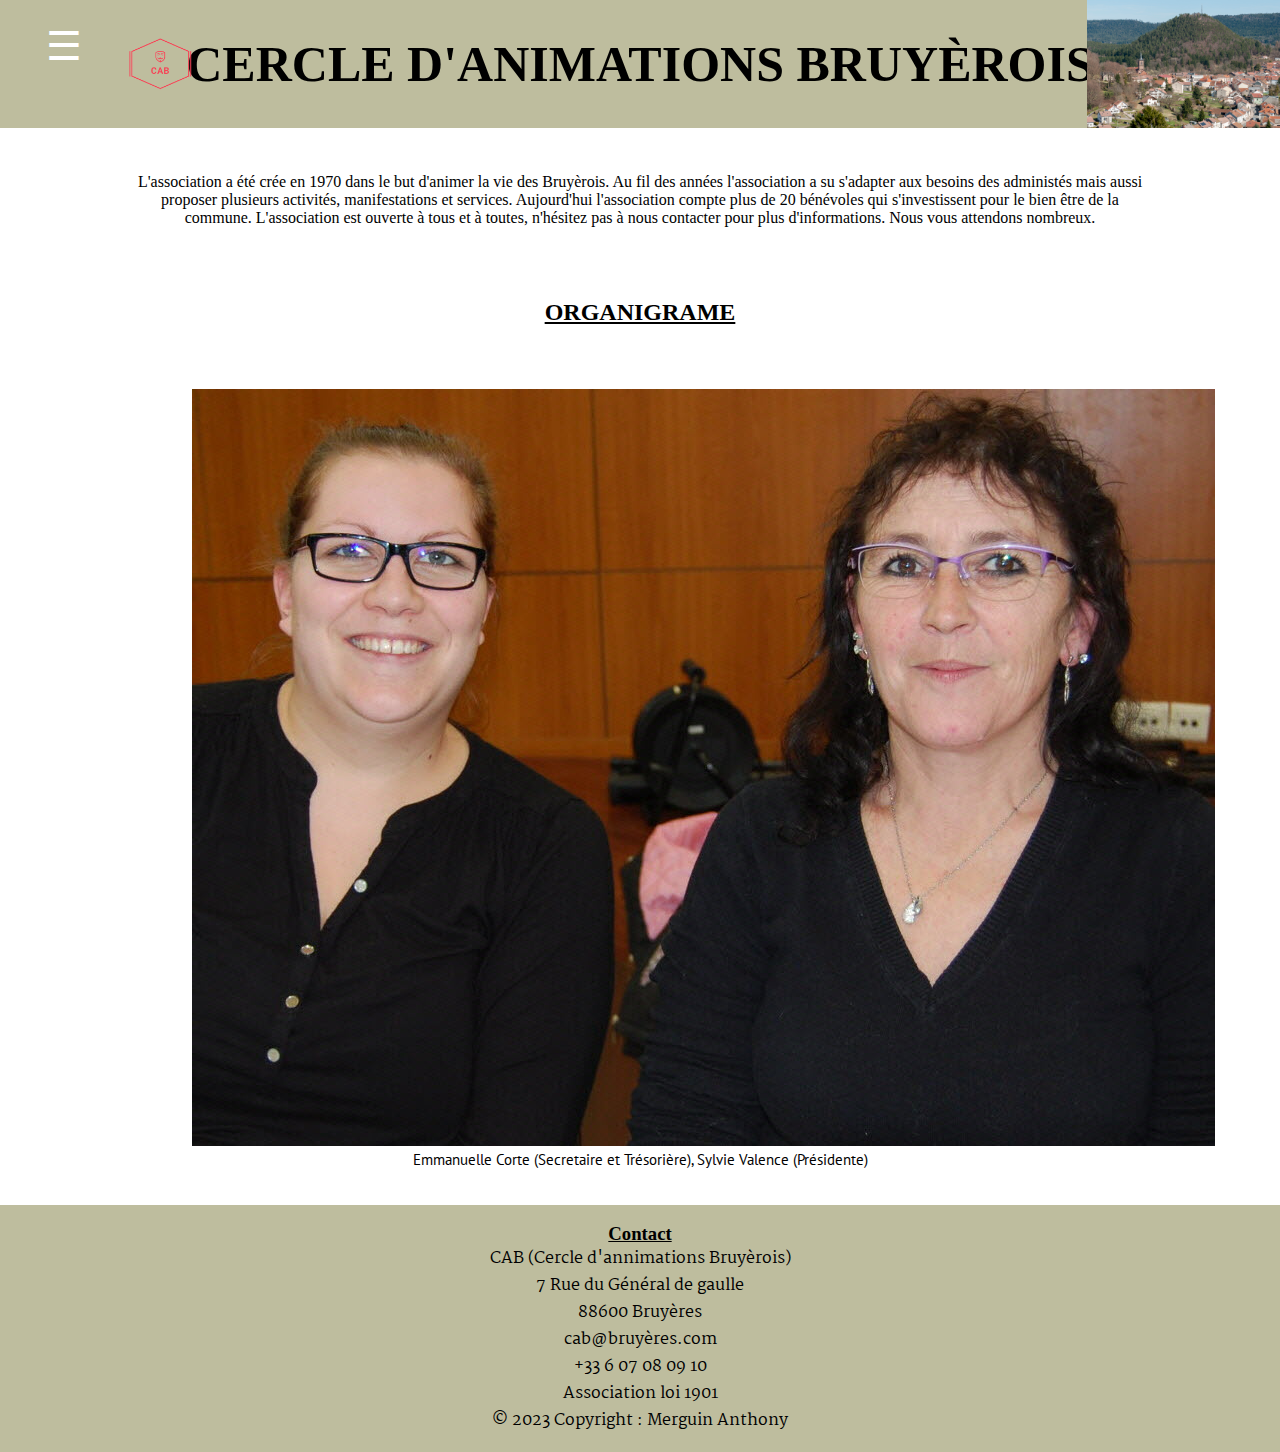
<file: index.html>
<!DOCTYPE html>
<html lang="fr">
  <head>
    <meta charset="UTF-8" />
    <meta http-equiv="X-UA-Compatible" content="IE=edge" />
    <meta name="viewport" content="width=device-width, initial-scale=1.0" />
    <meta
      name="description"
      content="Association qui pour but d'animer la vie des Bruyèrois."
    />
    <meta
      name="keywords"
      content="association, Bruyères, Bruyèrois, activités, manifestations"
    />
    <meta name="author" content="Anthony Merguin" />
    <link rel="stylesheet" href="Styles/style.css" />
    <link
      rel="shortcut icon"
      href="Templates/Pics/logo-CAB.png"
      type="image/x-icon"
    />
    <link
      href="https://cdn.jsdelivr.net/npm/bootstrap@5.3.0-alpha1/dist/css/bootstrap.min.css"
      rel="stylesheet"
      integrity="sha384-GLhlTQ8iRABdZLl6O3oVMWSktQOp6b7In1Zl3/Jr59b6EGGoI1aFkw7cmDA6j6gD"
      crossorigin="anonymous"
    />
    <title>Cercle D'animations Bruyèrois</title>
  </head>
  <body>
    <!-- START HEADER -->
    <header>
      <div class="container-favicon">
        <img id="cab" src="Templates/Pics/logo-CAB.png" alt="Photo du logo" />
        <h1>Cercle D'animations Bruyèrois</h1>
      </div>
    </header>
    <!-- END HEADER -->
    <!-- START MAIN -->
    <main>
      <!-- HOME PICTURE -->
      <img
        src="Templates/Pics/Bruyères-Vosges-09.jpg"
        alt="Paysages bruyèrois"
        id="main-img"
      />
      <!-- DESCRIPTION -->
      <section class="description">
        <p class="text-justify text-center">
          L'association a été crée en 1970 dans le but d'animer la vie des
          Bruyèrois. Au fil des années l'association a su s'adapter aux besoins
          des administés mais aussi proposer plusieurs activités, manifestations
          et services. Aujourd'hui l'association compte plus de 20 bénévoles qui
          s'investissent pour le bien être de la commune. L'association est
          ouverte à tous et à toutes, n'hésitez pas à nous contacter pour plus
          d'informations. Nous vous attendons nombreux.
        </p>
      </section>
      <!-- START NAV -->
      <nav class="container-nav">
        <label for="toggle">☰</label>
        <input type="checkbox" id="toggle" />
        <div class="element-nav">
          <a class="nav-item" href="index.html">Accueil</a>
          <a class="nav-item" href="expression.html">manifestations</a>
          <a class="nav-item" href="event.html">Evènements</a>
          <a class="nav-item" href="service.html">Services</a>
          <a class="nav-item" href="contact.html">Contactez-nous</a>
        </div>
      </nav>
      <!-- ORGANIZATIONAL CHART -->
      <section class="organizational-chart">
        <h2>Organigrame</h2>
        <div class="card border-light">
          <div class="card-header">
            <!-- ORGANIZATIONAL CHART PICTURE -->
            <img
              class="card-img-top"
              src="Templates/Pics/présantation-bureau.jpg"
              alt="Card image cap"
            />
          </div>
          <!-- ORGANIZATIONAL CHART TEXT -->
          <div class="card-body">
            <p class="card-text">
              Emmanuelle Corte (Secretaire et Trésorière), Sylvie Valence
              (Présidente)
            </p>
          </div>
        </div>
      </section>
    </main>
    <!-- END MAIN -->
    <!-- START FOOTER -->
    <footer>
      <!-- CONTACT -->
      <section class="adress">
        <h3>Contact</h3>
        <p>CAB (Cercle d'annimations Bruyèrois)</p>
        <p>7 Rue du Général de gaulle</p>
        <p>88600 Bruyères</p>
        <p>cab@bruyères.com</p>
        <p>+33 6 07 08 09 10</p>
        <p>Association loi 1901</p>
        <p>© 2023 Copyright : Merguin Anthony</p>
      </section>
    </footer>
    <!-- END FOOTER -->
  </body>
</html>
</file>
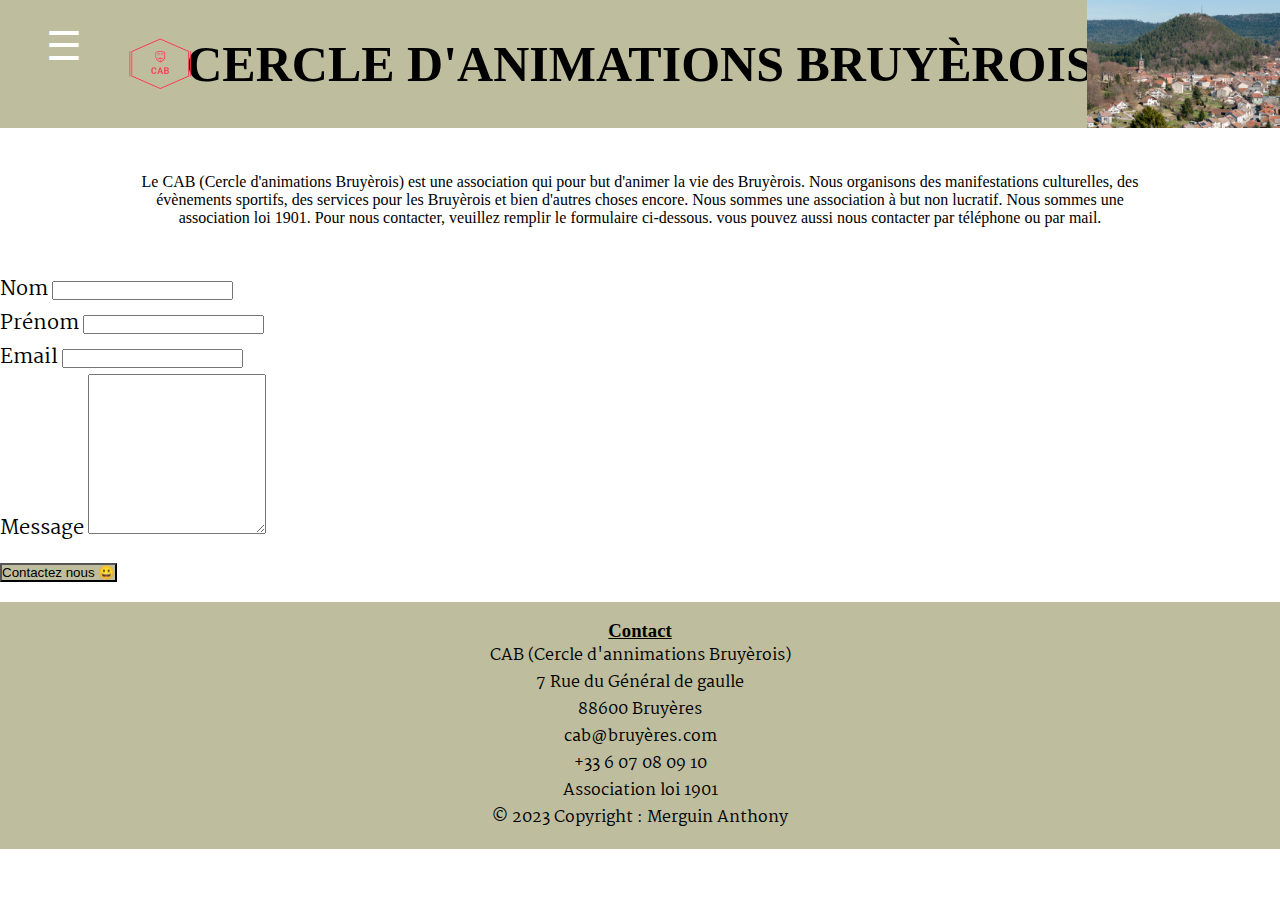
<file: contact.html>
<!DOCTYPE html>
<html lang="fr">
  <head>
    <meta charset="UTF-8" />
    <meta http-equiv="X-UA-Compatible" content="IE=edge" />
    <meta name="viewport" content="width=device-width, initial-scale=1.0" />
    <meta
      name="description"
      content="Association qui pour but d'animer la vie des Bruyèrois."
    />
    <meta
      name="keywords"
      content="association, Bruyères, Bruyèrois, activités, manifestations"
    />
    <meta name="author" content="Anthony Merguin" />
    <link rel="stylesheet" href="Styles/style.css" />
    <link
      rel="shortcut icon"
      href="Templates/Pics/logo-CAB.png"
      type="image/x-icon"
    />
    <link
      href="https://cdn.jsdelivr.net/npm/bootstrap@5.3.0-alpha1/dist/css/bootstrap.min.css"
      rel="stylesheet"
      integrity="sha384-GLhlTQ8iRABdZLl6O3oVMWSktQOp6b7In1Zl3/Jr59b6EGGoI1aFkw7cmDA6j6gD"
      crossorigin="anonymous"
    />
    <title>Cercle D'animations Bruyèrois</title>
  </head>
  <body>
    <!-- START HEADER -->
    <header>
      <div class="container-favicon">
        <img id="cab" src="Templates/Pics/logo-CAB.png" alt="Photo du logo" />
        <h1>Cercle D'animations Bruyèrois</h1>
      </div>
    </header>
    <!-- END HEADER -->
    <!-- START MAIN -->
    <main>
      <!-- HOME PICTURE -->
      <img
        src="Templates/Pics/Bruyères-Vosges-09.jpg"
        alt="Paysages bruyèrois"
        id="main-img"
      />
      <!-- DEFINITION -->
      <section class="description">
        <p>
          Le CAB (Cercle d'animations Bruyèrois) est une association qui pour
          but d'animer la vie des Bruyèrois. Nous organisons des manifestations
          culturelles, des évènements sportifs, des services pour les Bruyèrois
          et bien d'autres choses encore. Nous sommes une association à but non
          lucratif. Nous sommes une association loi 1901. Pour nous contacter,
          veuillez remplir le formulaire ci-dessous. vous pouvez aussi nous
          contacter par téléphone ou par mail.
        </p>
      </section>
      <!-- START NAV -->
      <nav class="container-nav">
        <label for="toggle">☰</label>
        <input type="checkbox" id="toggle" />
        <div class="element-nav">
          <a class="nav-item" href="index.html">Accueil</a>
          <a class="nav-item" href="expression.html">manifestations</a>
          <a class="nav-item" href="event.html">Evènements</a>
          <a class="nav-item" href="service.html">Services</a>
          <a class="nav-item" href="contact.html">Contactez-nous</a>
        </div>
      </nav>
      <!-- FORM -->
      <div class="container container-form">
        <form action="traitement.php" method="post">
          <!-- FirstName input -->
          <div>
            <label class="form-label" for="name">Nom</label>
            <input class="form-control" id="name" type="text" />
          </div>
          <!-- LastName input -->
          <div>
            <label class="form-label" for="name">Prénom</label>
            <input class="form-control" id="name" type="text" />
          </div>
          <!-- Email -->
          <div>
            <label class="form-label" for="emailAddress">Email</label>
            <input class="form-control" id="emailAddress" type="email" />
          </div>
          <!-- Message -->
          <div>
            <label class="form-label" for="message">Message</label>
            <textarea
              class="form-control"
              id="message"
              type="text"
              style="height: 10rem"
            ></textarea>
          </div>
          <!-- submit button -->
          <button
            class="btn"
            href="contact.html"
            role="button"
            style="background-color: #bebd9e; margin-bottom: 20px"
          >
            Contactez nous &#128512;
          </button>
        </form>
      </div>
    </main>
    <!-- END MAIN -->
    <!-- START FOOTER -->
    <footer>
      <!-- CONTACT -->
      <section class="address address-contact">
        <h3>Contact</h3>
        <p>CAB (Cercle d'annimations Bruyèrois)</p>
        <p>7 Rue du Général de gaulle</p>
        <p>88600 Bruyères</p>
        <p>cab@bruyères.com</p>
        <p>+33 6 07 08 09 10</p>
        <p>Association loi 1901</p>
        <p class="Copyright">© 2023 Copyright : Merguin Anthony</p>
      </section>
    </footer>
    <!-- END FOOTER -->
  </body>
</html>
</file>
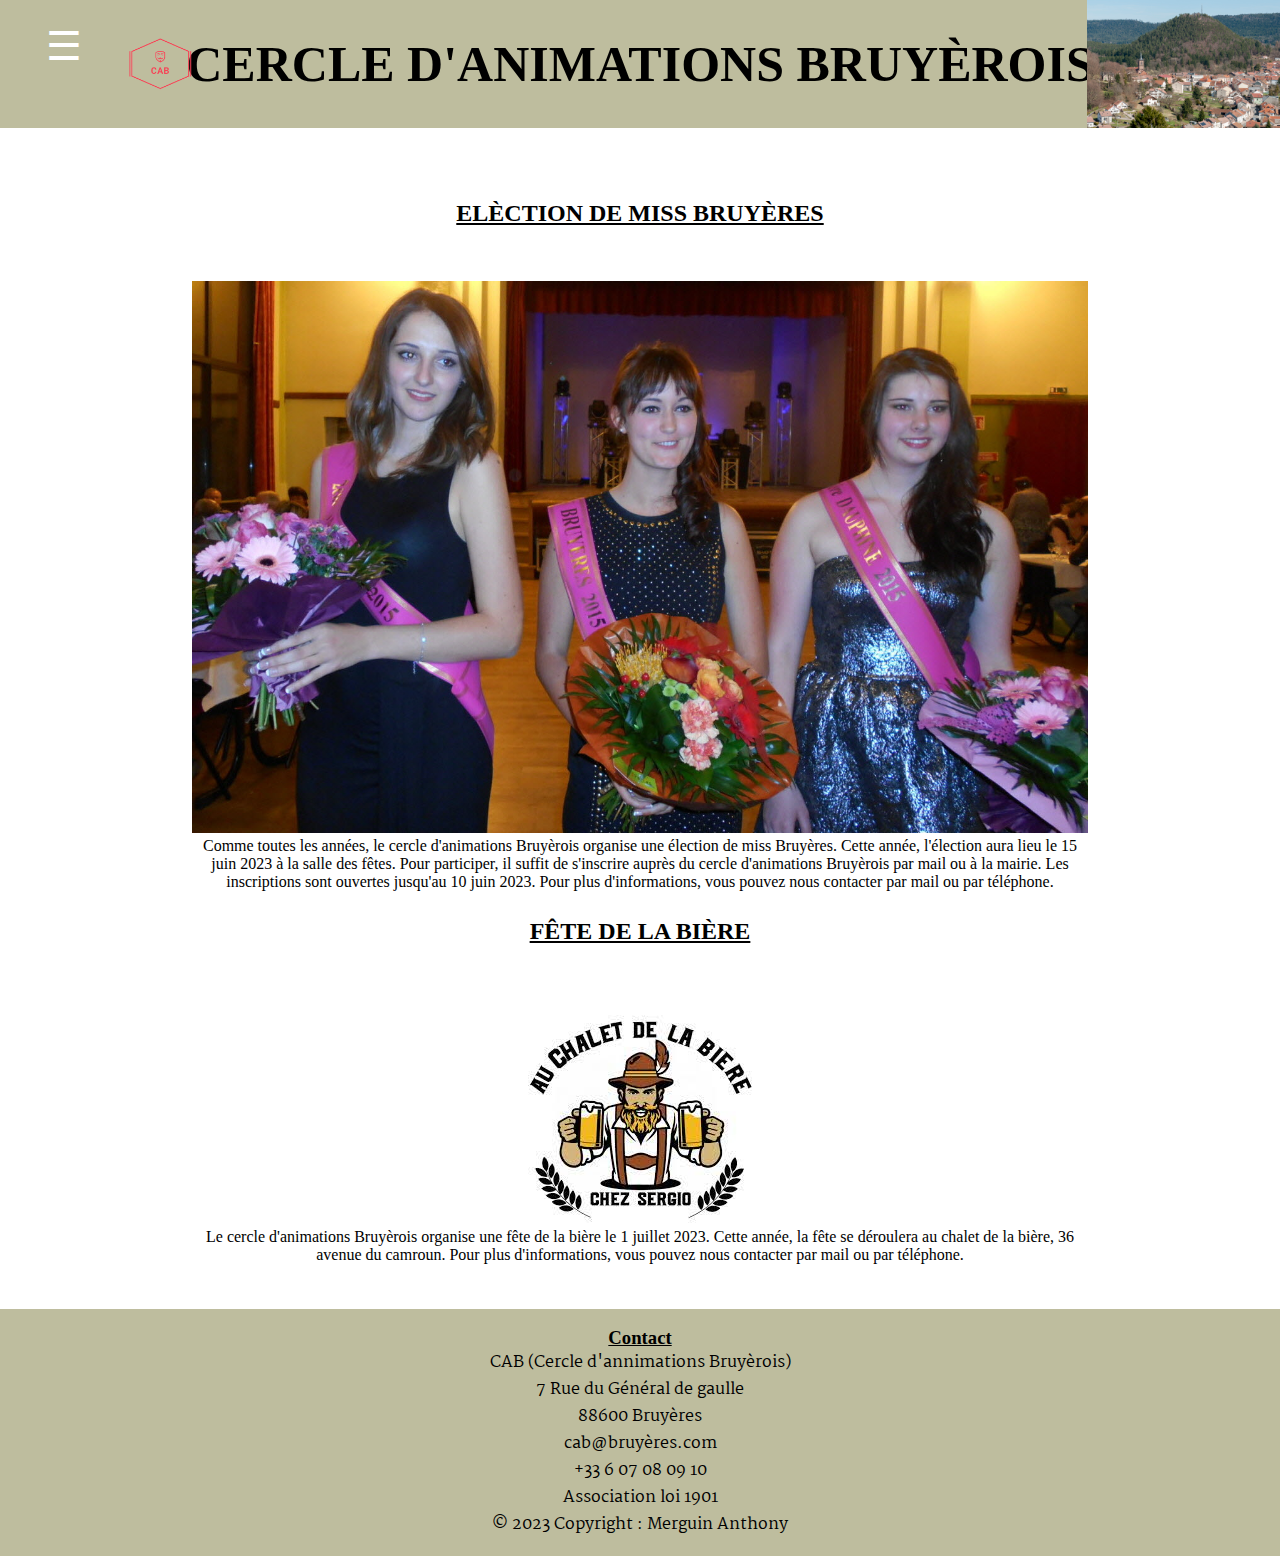
<file: event.html>
<!DOCTYPE html>
<html lang="fr">
  <head>
    <meta charset="UTF-8" />
    <meta http-equiv="X-UA-Compatible" content="IE=edge" />
    <meta name="viewport" content="width=device-width, initial-scale=1.0" />
    <meta
      name="description"
      content="Association qui pour but d'animer la vie des Bruyèrois."
    />
    <meta
      name="keywords"
      content="association, Bruyères, Bruyèrois, activités, manifestations"
    />
    <meta name="author" content="Anthony Merguin" />
    <link rel="stylesheet" href="Styles/style.css" />
    <link
      rel="shortcut icon"
      href="Templates/Pics/logo-CAB.png"
      type="image/x-icon"
    />
    <link
      href="https://cdn.jsdelivr.net/npm/bootstrap@5.3.0-alpha1/dist/css/bootstrap.min.css"
      rel="stylesheet"
      integrity="sha384-GLhlTQ8iRABdZLl6O3oVMWSktQOp6b7In1Zl3/Jr59b6EGGoI1aFkw7cmDA6j6gD"
      crossorigin="anonymous"
    />
    <title>Cercle D'animations Bruyèrois</title>
  </head>
  <body>
    <!-- START HEADER -->
    <header>
      <div class="container-favicon">
        <img id="cab" src="Templates/Pics/logo-CAB.png" alt="Photo du logo" />
        <h1>Cercle D'animations Bruyèrois</h1>
      </div>
    </header>
    <!-- END HEADER -->
    <!-- START MAIN -->
    <main>
      <!-- HOME PICTURE -->
      <img
        src="Templates/Pics/Bruyères-Vosges-09.jpg"
        alt="Paysages bruyèrois"
        id="main-img"
      />
      <!-- START NAV -->
      <nav class="container-nav">
        <label for="toggle">☰</label>
        <input type="checkbox" id="toggle" />
        <div class="element-nav">
          <a class="nav-item" href="index.html">Accueil</a>
          <a class="nav-item" href="expression.html">manifestations</a>
          <a class="nav-item" href="event.html">Evènements</a>
          <a class="nav-item" href="service.html">Services</a>
          <a class="nav-item" href="contact.html">Contactez-nous</a>
        </div>
      </nav>
      <!-- EVENTS -->
      <section class="event">
        <div>
          <h2>Elèction de miss Bruyères</h2>
          <img
            class="event-img"
            src="Templates/Pics/miss bruyeres.jpg"
            alt="La miss et ses dauphines"
          />
          <p>
            Comme toutes les années, le cercle d'animations Bruyèrois organise
            une élection de miss Bruyères. Cette année, l'élection aura lieu le
            15 juin 2023 à la salle des fêtes. Pour participer, il suffit de
            s'inscrire auprès du cercle d'animations Bruyèrois par mail ou à la
            mairie. Les inscriptions sont ouvertes jusqu'au 10 juin 2023. Pour
            plus d'informations, vous pouvez nous contacter par mail ou par
            téléphone.
          </p>
        </div>
        <div>
          <h2>Fête de la bière</h2>
          <img
            src="Templates/Pics/bierre.jpeg"
            alt="Enseigne du chalet de la bière"
            class="event-img"
          />
          <p>
            Le cercle d'animations Bruyèrois organise une fête de la bière le 1
            juillet 2023. Cette année, la fête se déroulera au chalet de la
            bière, 36 avenue du camroun. Pour plus d'informations, vous pouvez
            nous contacter par mail ou par téléphone.
          </p>
        </div>
      </section>
    </main>
    <!-- END MAIN -->
    <!-- START FOOTER -->
    <footer>
      <!-- CONTACT -->
      <section class="address">
        <h3>Contact</h3>
        <p>CAB (Cercle d'annimations Bruyèrois)</p>
        <p>7 Rue du Général de gaulle</p>
        <p>88600 Bruyères</p>
        <p>cab@bruyères.com</p>
        <p>+33 6 07 08 09 10</p>
        <p>Association loi 1901</p>
      </section>
      <!-- COPYRIGHT -->
      <div class="Copyright">© 2023 Copyright : Merguin Anthony</div>
    </footer>
    <!-- END FOOTER -->
  </body>
</html>
</file>
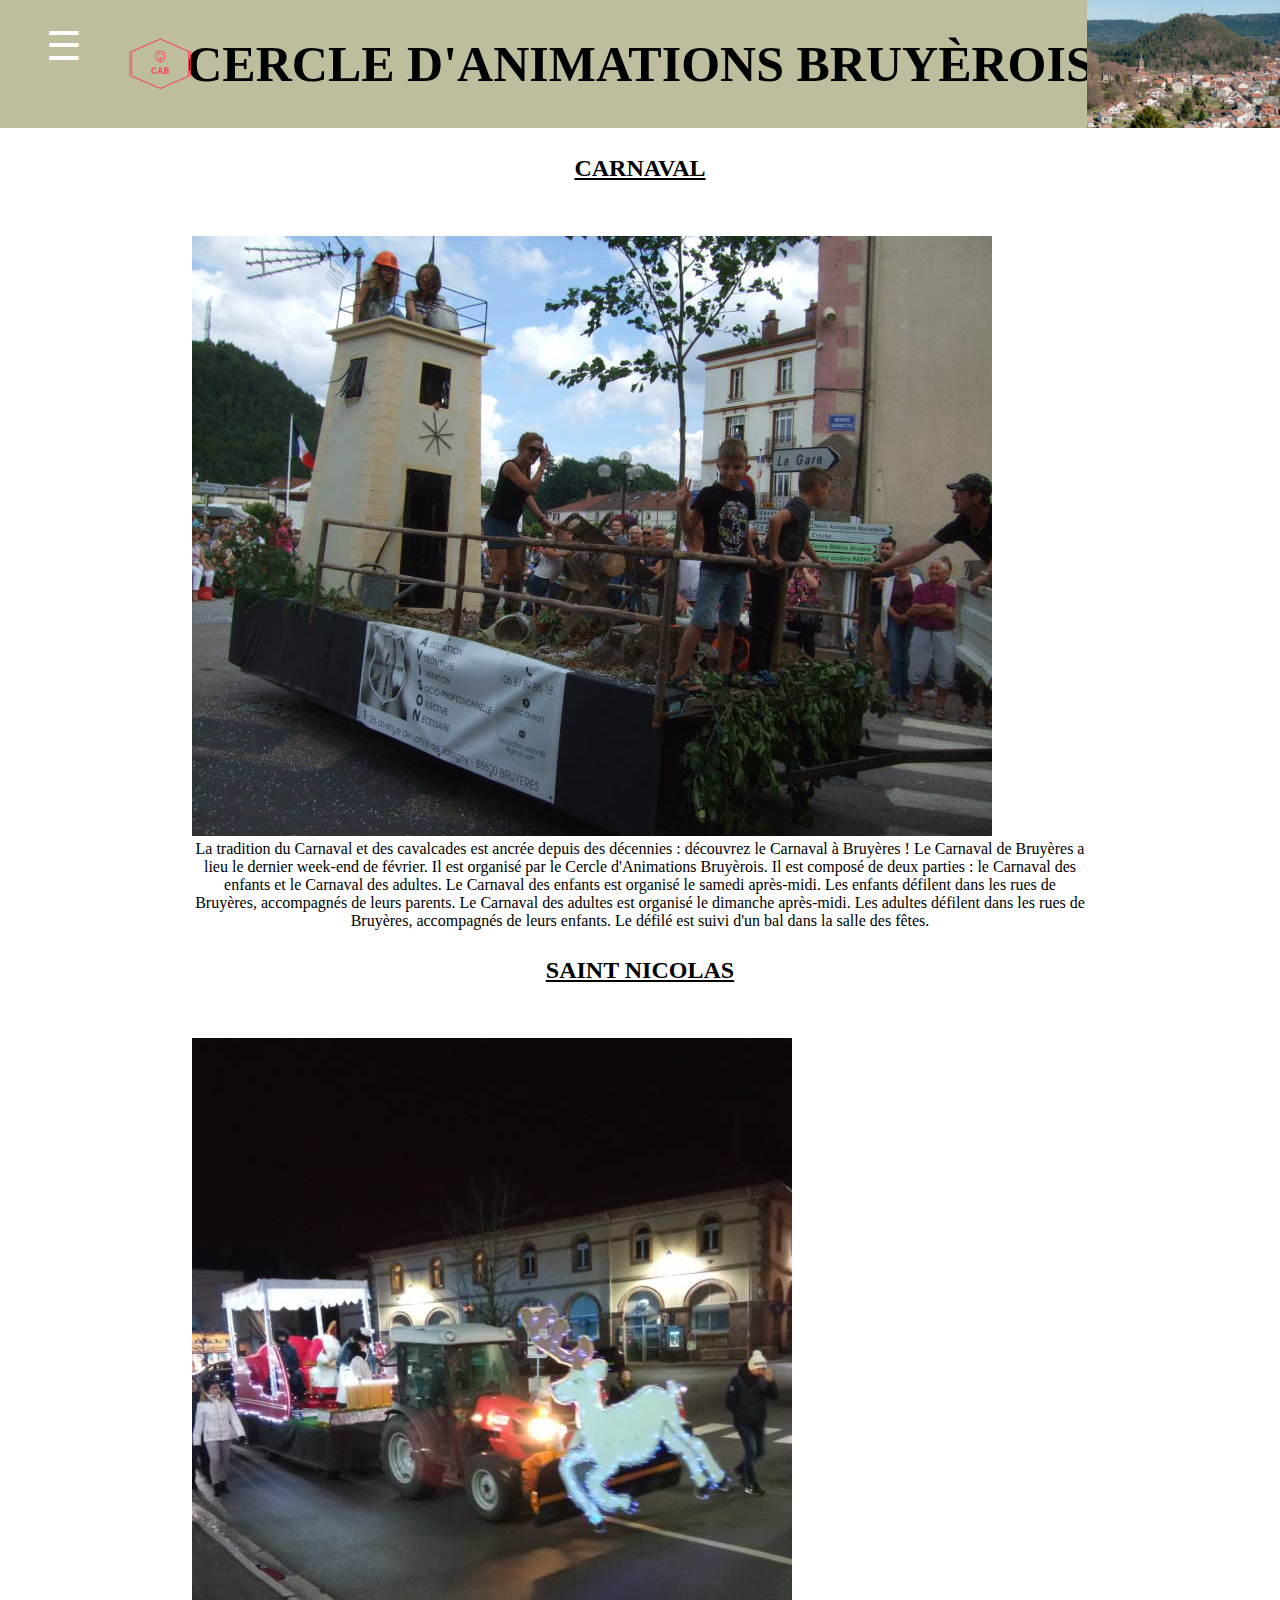
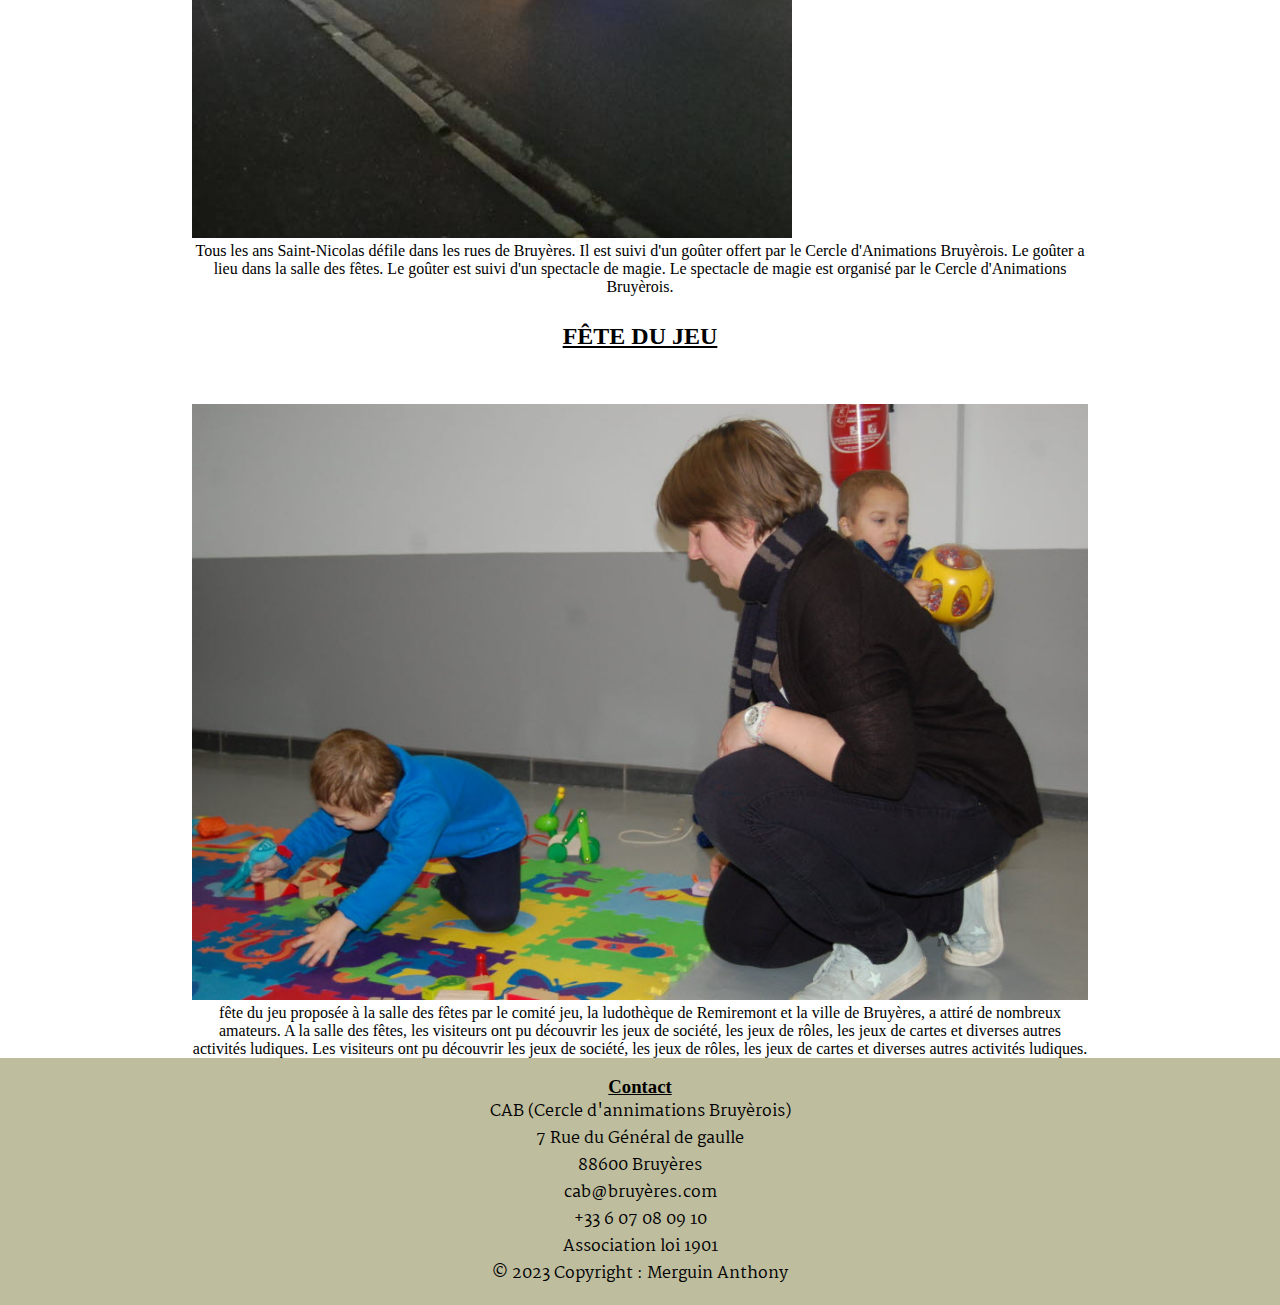
<file: expression.html>
<!DOCTYPE html>
<html lang="fr">
  <head>
    <meta charset="UTF-8" />
    <meta http-equiv="X-UA-Compatible" content="IE=edge" />
    <meta name="viewport" content="width=device-width, initial-scale=1.0" />
    <meta
      name="description"
      content="Association qui pour but d'animer la vie des Bruyèrois."
    />
    <meta
      name="keywords"
      content="association, Bruyères, Bruyèrois, activités, manifestations"
    />
    <meta name="author" content="Anthony Merguin" />
    <link rel="stylesheet" href="Styles/style.css" />
    <link
      rel="shortcut icon"
      href="Templates/Pics/logo-CAB.png"
      type="image/x-icon"
    />
    <link
      href="https://cdn.jsdelivr.net/npm/bootstrap@5.3.0-alpha1/dist/css/bootstrap.min.css"
      rel="stylesheet"
      integrity="sha384-GLhlTQ8iRABdZLl6O3oVMWSktQOp6b7In1Zl3/Jr59b6EGGoI1aFkw7cmDA6j6gD"
      crossorigin="anonymous"
    />
    <title>Cercle D'animations Bruyèrois</title>
  </head>
  <body>
    <!-- START HEADER -->
    <header>
      <div class="container-favicon">
        <img id="cab" src="Templates/Pics/logo-CAB.png" alt="Photo du logo" />
        <h1>Cercle D'animations Bruyèrois</h1>
      </div>
    </header>
    <!-- END HEADER -->
    <!-- START MAIN -->
    <main>
      <!-- HOME PICTURE -->
      <img
        src="Templates/Pics/Bruyères-Vosges-09.jpg"
        alt="Paysages bruyèrois"
        id="main-img"
      />
      <!-- START NAV -->
      <nav class="container-nav">
        <label for="toggle">☰</label>
        <input type="checkbox" id="toggle" />
        <div class="element-nav">
          <a class="nav-item" href="index.html">Accueil</a>
          <a class="nav-item" href="expression.html">manifestations</a>
          <a class="nav-item" href="event.html">Evènements</a>
          <a class="nav-item" href="service.html">Services</a>
          <a class="nav-item" href="contact.html">Contactez-nous</a>
        </div>
      </nav>
      <!-- CARNAVAL -->
      <h2>Carnaval</h2>
      <section class="carnaval">
        <img
          src="Templates/Pics/carnaval1.jpg"
          class="d-block w-100 expression-img"
          alt="chard de carnaval."
        />
        <p class="para-carnaval">
          La tradition du Carnaval et des cavalcades est ancrée depuis des
          décennies : découvrez le Carnaval à Bruyères ! Le Carnaval de Bruyères
          a lieu le dernier week-end de février. Il est organisé par le Cercle
          d'Animations Bruyèrois. Il est composé de deux parties : le Carnaval
          des enfants et le Carnaval des adultes. Le Carnaval des enfants est
          organisé le samedi après-midi. Les enfants défilent dans les rues de
          Bruyères, accompagnés de leurs parents. Le Carnaval des adultes est
          organisé le dimanche après-midi. Les adultes défilent dans les rues de
          Bruyères, accompagnés de leurs enfants. Le défilé est suivi d'un bal
          dans la salle des fêtes.
        </p>
      </section>
      <!-- Saint Nicolas -->
      <h2>Saint Nicolas</h2>
      <section class="saint-nicolas">
        <img
          class="d-block w-100 expression-img"
          src="Templates/Pics/saint-nicolas-bruyeres.jpg"
          alt="Char de Saint Nicolas."
        />
        <p class="para-saint-nicolas">
          Tous les ans Saint-Nicolas défile dans les rues de Bruyères. Il est
          suivi d'un goûter offert par le Cercle d'Animations Bruyèrois. Le
          goûter a lieu dans la salle des fêtes. Le goûter est suivi d'un
          spectacle de magie. Le spectacle de magie est organisé par le Cercle
          d'Animations Bruyèrois.
        </p>
      </section>
      <!-- FETE DU JEU -->
      <h2>Fête du jeu</h2>
      <section class="jeux">
        <img
          src="Templates/Pics/jeux 1.jpg"
          class="d-block w-100 expression-img"
          alt="Enfant qui joue sur un tapie d'éveil."
        />
        <p class="para-jeux">
          fête du jeu proposée à la salle des fêtes par le comité jeu, la
          ludothèque de Remiremont et la ville de Bruyères, a attiré de nombreux
          amateurs. A la salle des fêtes, les visiteurs ont pu découvrir les
          jeux de société, les jeux de rôles, les jeux de cartes et diverses
          autres activités ludiques. Les visiteurs ont pu découvrir les jeux de
          société, les jeux de rôles, les jeux de cartes et diverses autres
          activités ludiques.
        </p>
      </section>
    </main>
    <!-- END MAIN -->
    <!-- START FOOTER -->
    <footer>
      <!-- CONTACT -->
      <section class="address">
        <h3>Contact</h3>
        <p>CAB (Cercle d'annimations Bruyèrois)</p>
        <p>7 Rue du Général de gaulle</p>
        <p>88600 Bruyères</p>
        <p>cab@bruyères.com</p>
        <p>+33 6 07 08 09 10</p>
        <p>Association loi 1901</p>
      </section>
      <!-- COPYRIGHT -->
      <div class="Copyright">© 2023 Copyright : Merguin Anthony</div>
    </footer>
    <!-- END FOOTER -->
  </body>
</html>
</file>
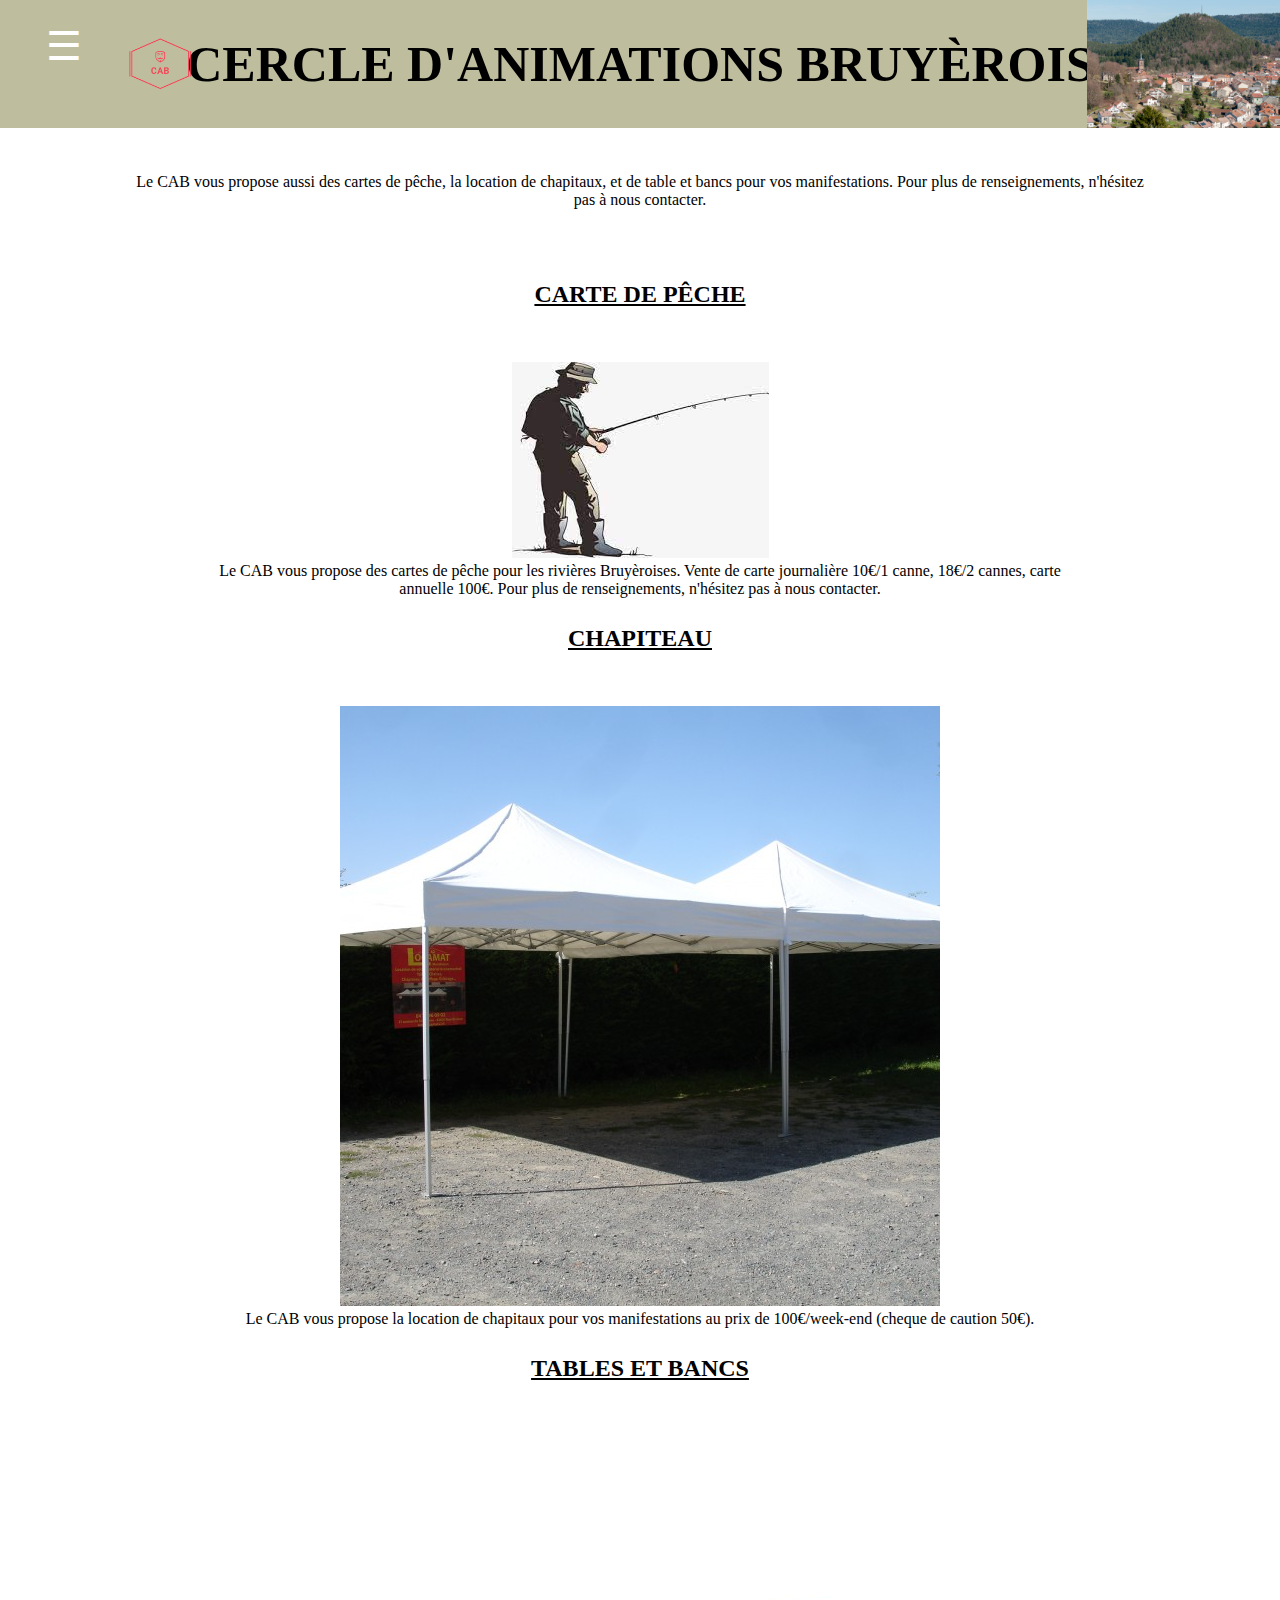
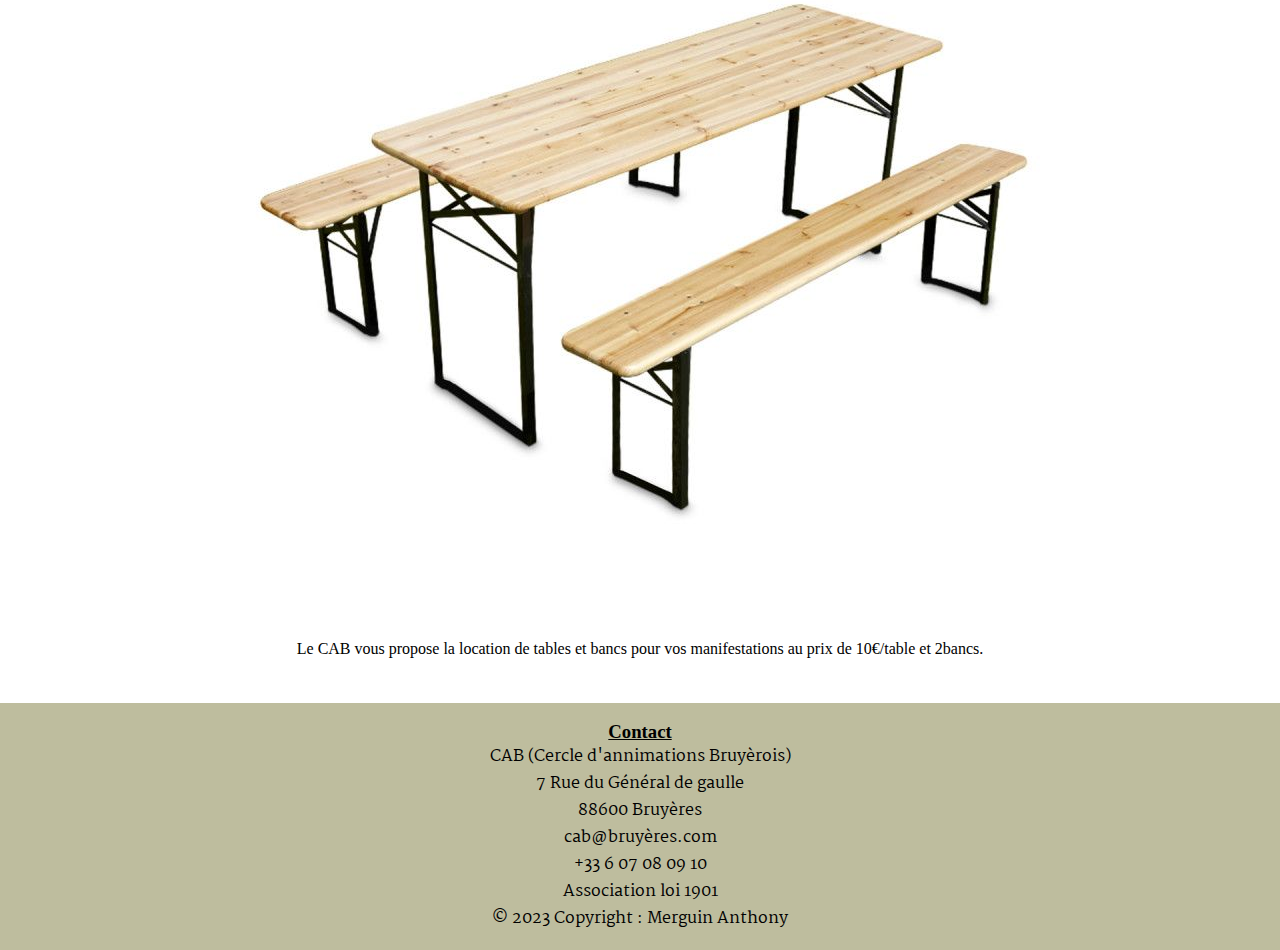
<file: service.html>
<!DOCTYPE html>
<html lang="fr">
  <head>
    <meta charset="UTF-8" />
    <meta http-equiv="X-UA-Compatible" content="IE=edge" />
    <meta name="viewport" content="width=device-width, initial-scale=1.0" />
    <meta
      name="description"
      content="Association qui pour but d'animer la vie des Bruyèrois."
    />
    <meta
      name="keywords"
      content="association, Bruyères, Bruyèrois, activités, manifestations"
    />
    <meta name="author" content="Anthony Merguin" />
    <link rel="stylesheet" href="Styles/style.css" />
    <link
      rel="shortcut icon"
      href="Templates/Pics/logo-CAB.png"
      type="image/x-icon"
    />
    <link
      href="https://cdn.jsdelivr.net/npm/bootstrap@5.3.0-alpha1/dist/css/bootstrap.min.css"
      rel="stylesheet"
      integrity="sha384-GLhlTQ8iRABdZLl6O3oVMWSktQOp6b7In1Zl3/Jr59b6EGGoI1aFkw7cmDA6j6gD"
      crossorigin="anonymous"
    />
    <title>Cercle D'animations Bruyèrois</title>
  </head>
  <body>
    <!-- START HEADER -->
    <header>
      <div class="container-favicon">
        <img id="cab" src="Templates/Pics/logo-CAB.png" alt="Photo du logo" />
        <h1>Cercle D'animations Bruyèrois</h1>
      </div>
    </header>
    <!-- END HEADER -->
    <!-- START MAIN -->
    <main>
      <!-- HOME PICTURE -->
      <img
        src="Templates/Pics/Bruyères-Vosges-09.jpg"
        alt="Paysages bruyèrois"
        id="main-img"
      />
      <!-- DEFINITION -->
      <section class="description">
        <p>
          Le CAB vous propose aussi des cartes de pêche, la location de
          chapitaux, et de table et bancs pour vos manifestations. Pour plus de
          renseignements, n'hésitez pas à nous contacter.
        </p>
      </section>
      <!-- START NAV -->
      <nav class="container-nav">
        <label for="toggle">☰</label>
        <input type="checkbox" id="toggle" />
        <div class="element-nav">
          <a class="nav-item" href="index.html">Accueil</a>
          <a class="nav-item" href="expression.html">manifestations</a>
          <a class="nav-item" href="event.html">Evènements</a>
          <a class="nav-item" href="service.html">Services</a>
          <a class="nav-item" href="contact.html">Contactez-nous</a>
        </div>
      </nav>
      <!-- SERVICES -->
      <section class="service">
        <div class="services-item">
          <h2>Carte de pêche</h2>
          <img
            src="Templates/Pics/peche.jpeg"
            alt="Pêche"
            class="service-img"
          />
          <p>
            Le CAB vous propose des cartes de pêche pour les rivières
            Bruyèroises. Vente de carte journalière 10€/1 canne, 18€/2 cannes,
            carte annuelle 100€. Pour plus de renseignements, n'hésitez pas à
            nous contacter.
          </p>
          <h2>Chapiteau</h2>
          <img
            src="Templates/Pics/chapiteau.jpg"
            alt="Chapiteau"
            class="service-img"
          />
          <p>
            Le CAB vous propose la location de chapitaux pour vos manifestations
            au prix de 100€/week-end (cheque de caution 50€).
          </p>
          <h2>Tables et bancs</h2>
          <img
            src="Templates/Pics/table-et-bancs-pliants-bois-8-places-180cm.jpg"
            alt="Table et banc"
            class="service-img"
          />
          <p>
            Le CAB vous propose la location de tables et bancs pour vos
            manifestations au prix de 10€/table et 2bancs.
          </p>
        </div>
      </section>
    </main>
    <!-- END MAIN -->
    <!-- START FOOTER -->
    <footer>
      <!-- CONTACT -->
      <section class="address">
        <h3>Contact</h3>
        <p>CAB (Cercle d'annimations Bruyèrois)</p>
        <p>7 Rue du Général de gaulle</p>
        <p>88600 Bruyères</p>
        <p>cab@bruyères.com</p>
        <p>+33 6 07 08 09 10</p>
        <p>Association loi 1901</p>
      </section>
      <!-- COPYRIGHT -->
      <div class="Copyright">© 2023 Copyright : Merguin Anthony</div>
    </footer>
    <!-- END FOOTER -->
  </body>
</html>
</file>
<file: Styles/style.css>
@import url("https://fonts.googleapis.com/css2?family=Gentium+Book+Basic&family=Martel&family=PT+Sans&display=swap");

*,
::before,
::after {
  box-sizing: border-box;
  margin: 0;
  padding: 0;
}

/* TITLE */

h1 {
  font-size: 50px;
}

h1,
h2,
h3 {
  font-family: "Gentium Book Basic", serif;
}

h1,
h2 {
  padding: 3vh;
  text-transform: uppercase;
  text-align: center;
}

h2,
h3 {
  text-decoration: underline;
}

/* Navigation */

nav {
  position: absolute;
  top: 0;
  width: 10vw;
  height: 10vh;
  background: #bebd9e;
  text-align: center;
  z-index: 999;
  font-family: "PT Sans", sans-serif;
}

nav .element-nav {
  width: 30vw;
  display: flex;
  justify-content: space-around;
  align-items: center;
}

nav .element-nav a {
  width: 90%;
  display: flex;
  align-items: center;
  justify-content: center;
  height: 5vw;
  text-decoration: none;
  color: #20201a;
}

nav a:hover {
  scale: 1.1;
}

#toggle {
  display: none;
}

label {
  font-size: 40px;
  color: #ffffff;
  cursor: pointer;
}

nav .element-nav {
  display: none;
  flex-direction: column;
  background: #bebd9e;
  height: 220px;
}

#toggle:checked + .element-nav {
  display: flex;
}

/* Favicon */

.container-favicon {
  display: flex;
  flex-direction: column;
  align-items: center;
  text-align: center;
  background: #bebd9e;
}

#cab {
  width: 15vw;
}

/* Home picture */

#main-img {
  max-width: 100%;
  height: auto;
}

/* Organizational chart */

.organizational-chart {
  text-align: center;
}

.card {
  width: 70vw;
  margin: 4vh auto;
}

.card-text {
  font-size: 15px;
  font-family: "PT Sans", sans-serif;
}

/*subscribe*/

.Contact {
  width: 90vw;
  text-align: center;
  margin: 5vh auto;
  font-family: "Martel", serif;
}

.Contact-item {
  margin: 0;
}

.btn {
  background: #bebd9e;
  margin-top: 2vh;
}

/* MAIN */

.event,
.service,
.expression,
.form-contact {
  text-align: center;
  margin: 5vh auto;
  width: 70vw;
}

.description {
  text-align: center;
  margin: 5vh auto;
  width: 80vw;
}

.expression-img,
.service-img,
.event-img {
  margin-top: 3vh;
  max-width: 70vw;
}

.carnaval,
.saint-nicolas,
.jeux {
  width: 70vw;
  margin: auto;
}

.para-carnaval,
.para-saint-nicolas,
.para-jeux {
  text-align: center;
}

.form-label {
  color: #000000;
  font-family: "Martel", serif;
  font-size: 20px;
}

/* FOOTER */

footer {
  background-color: #bebd9e;
  text-align: center;
  padding: 2vh;
  font-family: "Martel", serif;
}

.adress {
  color: black;
  text-decoration: none;
}

/* RESPONSIVE */

@media screen and (min-width: 1024px) {
  /* HEADER */

  .container-favicon {
    height: 10vw;
    display: flex;
    flex-direction: row;
    justify-content: center;
    text-align: center;
    background: #bebd9e;
  }

  #cab {
    position: absolute;
    left: 10vw;
    width: 5vw;
  }

  #main-img {
    position: absolute;
    top: 0;
    right: 0;
    height: 10vw;
  }

  /* NAVIGATION */

  nav {
    position: absolute;
    top: 1.5vw;
  }

  nav .element-nav {
    width: 12vw;
  }

  /* FORM */

  .container-form {
    width: 60vw;
  }
}
</file>
